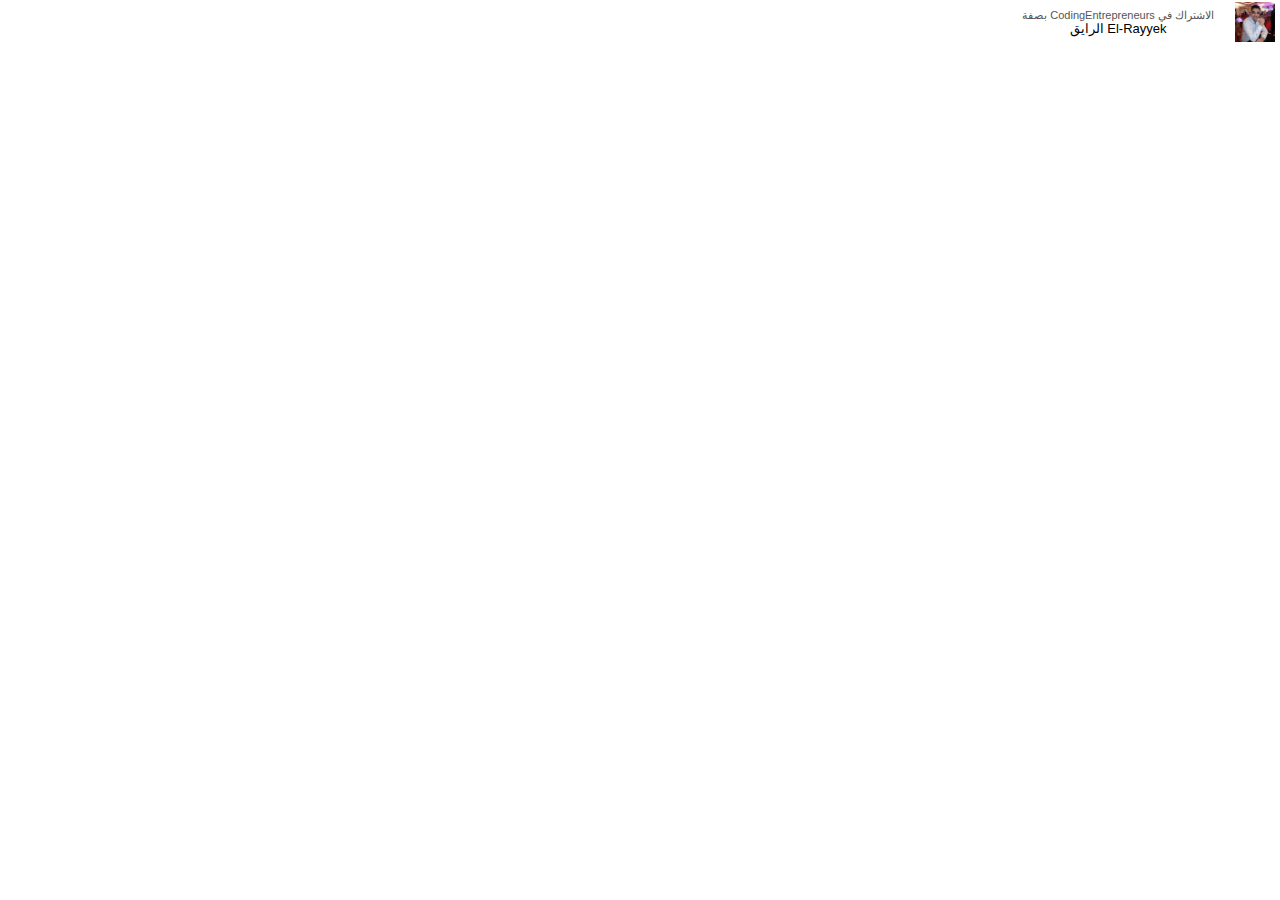
<file: demo_files/subscribe_embed(1).html>
<!-- saved from url=(0370)https://www.youtube.com/subscribe_embed?action_card=1&channelid=UCWEHue8kksIaktO8KTTN_zg&usegapi=1&usegapi=1&jsh=m%3B%2F_%2Fscs%2Fabc-static%2F_%2Fjs%2Fk%3Dgapi.lb.en.S0MFEB7Jrgw.O%2Fd%3D1%2Frs%3DAHpOoo_rrjPu-arphKs_q6oTtOBLYqL7zQ%2Fm%3D__features__#id=I0_1659377673218&_gfid=I0_1659377673218&parent=https%3A%2F%2Fwww.codingforentrepreneurs.com&pfname=&rpctoken=40539309 -->
<html dir="rtl"><head><meta http-equiv="Content-Type" content="text/html; charset=UTF-8"><title>YouTube</title><link rel="stylesheet" href="./www-subscribe-embed-card-rtl_v0.css" name="www-subscribe-embed-card" nonce="7MA5OBdH-ANx5-JWl0I9WQ"></head><body id="" class="date-20220801 ar_EG rtl  site-center-aligned site-as-giant-card  webkit webkit-537" dir="rtl" marginwidth="0" marginheight="0"><div id="yt-subscribe-card" class="subscribe"><div class="yt-user-icon"><span class="video-thumb  yt-thumb yt-thumb-40"><span class="yt-thumb-square"><span class="yt-thumb-clip"><img alt="" aria-hidden="true" data-ytimg="1" height="40" src="./unnamed(1).jpg" width="40"><span class="vertical-align"></span></span></span></span></div><div class="yt-subscription-prompt"><div class="yt-subscribe-msg">الاشتراك في <span class="channel_name">
      <span dir="rtl">CodingEntrepreneurs</span></span> بصفة</div><div class="yt-unsubscribe-msg">إلغاء الاشتراك في <span class="channel_name">
      <span dir="rtl">CodingEntrepreneurs</span></span> بصفة</div></div><div class="yt-user-name"><span dir="rtl">El-Rayyek الرايق</span></div></div><script src="./cb=gapi(1).loaded_0" nonce="Hv6QeSmrTaFM1ebPNGtpbw" async=""></script><script src="./www-subscribe-embed-card_v0.js.download" name="www-subscribe-embed-card/www-subscribe-embed-card" nonce="Hv6QeSmrTaFM1ebPNGtpbw" gapi_processed="true"></script></body></html>
</file>
<file: demo_files/www-subscribe-embed-card-rtl_v0.css>
.yt-valign{white-space:nowrap}.yt-valign-center{white-space:nowrap;text-align:center}.yt-valign:before,.yt-valign-container{vertical-align:middle;display:inline-block}.yt-valign:before{content:'';height:100%}.yt-thumb{overflow:hidden;background:#f1f1f1;font-size:0;vertical-align:middle;display:inline-block}.yt-thumb .vertical-align{height:100%}.yt-thumb img{font-size:13px;outline:none}.yt-thumb-clip{position:absolute;_position:static;bottom:-100px;top:-100px;left:-100px;right:-100px;text-align:center;white-space:nowrap;word-break:normal}.yt-thumb-clip img,.yt-thumb-clip .vertical-align{display:inline-block;vertical-align:middle}.yt-thumb-poster,.yt-thumb-square,.yt-thumb-feed,.yt-thumb-related-playlist,.yt-thumb-default{display:block;height:auto}.yt-thumb-poster{padding-bottom:142.857143%}.yt-thumb-square{padding-bottom:100%}.yt-thumb-feed{padding-bottom:67.027027%}.yt-thumb-related-playlist{padding-bottom:63.333333%}.yt-thumb-default{padding-bottom:56.25%}.yt-pl-thumb .yt-thumb-43 .yt-thumb-default{padding-bottom:46.511628%}.yt-thumb-10{width:10px}.yt-thumb-18{width:18px}.yt-thumb-20{width:20px}.yt-thumb-23{width:23px}.yt-thumb-24{width:24px}.yt-thumb-26{width:26px}.yt-thumb-27{width:27px}.yt-thumb-28{width:28px}.yt-thumb-31{width:31px}.yt-thumb-32{width:32px}.yt-thumb-33{width:33px}.yt-thumb-34{width:34px}.yt-thumb-36{width:36px}.yt-thumb-40{width:40px}.yt-thumb-43{width:43px}.yt-thumb-46{width:46px}.yt-thumb-48{width:48px}.yt-thumb-54{width:54px}.yt-thumb-56{width:56px}.yt-thumb-60{width:60px}.yt-thumb-64{width:64px}.yt-thumb-65{width:65px}.yt-thumb-68{width:68px}.yt-thumb-72{width:72px}.yt-thumb-74{width:74px}.yt-thumb-75{width:75px}.yt-thumb-76{width:76px}.yt-thumb-77{width:77px}.yt-thumb-80{width:80px}.yt-thumb-84{width:84px}.yt-thumb-88{width:88px}.yt-thumb-90{width:90px}.yt-thumb-91{width:91px}.yt-thumb-96{width:96px}.yt-thumb-100{width:100px}.yt-thumb-104{width:104px}.yt-thumb-106{width:106px}.yt-thumb-110{width:110px}.yt-thumb-120{width:120px}.yt-thumb-168{height:94px;width:168px}.yt-thumb-124{width:124px}.yt-thumb-126{width:126px}.yt-thumb-128{width:128px}.yt-thumb-138{width:138px}.yt-thumb-141{width:141px}.yt-thumb-145{width:145px}.yt-thumb-150{width:150px}.yt-thumb-152{width:152px}.yt-thumb-154{width:154px}.yt-thumb-160{width:160px}.yt-thumb-162{width:162px}.yt-thumb-165{width:165px}.yt-thumb-167{width:167px}.yt-thumb-169{width:169px}.yt-thumb-175{width:175px}.yt-thumb-176{width:176px}.yt-thumb-182{width:182px}.yt-thumb-185{width:185px}.yt-thumb-185 .yt-thumb-feed img{height:124px;width:auto}.yt-thumb-189{width:189px}.yt-thumb-194{width:194px}.yt-thumb-196{width:196px}.yt-thumb-224{width:224px}.yt-thumb-234{width:234px}.yt-thumb-250{width:250px}.yt-thumb-279{width:279px}.yt-thumb-288{width:288px}.yt-thumb-320{width:320px}.yt-thumb-350{width:350px}.yt-thumb-370{width:370px}.yt-thumb-380{width:380px}.yt-thumb-527{width:527px}.yt-thumb-640{width:640px}.yt-fluid-thumb-link,.yt-thumb-fluid{width:100%}.yt-thumb-fluid .yt-thumb-clip{right:0;left:0}.yt-thumb-fluid img{width:100%}.exp-mouseover-img .yt-lockup-thumbnail .video-actions,.exp-mouseover-img .thumb-wrapper .video-actions{z-index:3}.exp-mouseover-img .yt-uix-mouseover-img-wrap .mouseover-img{z-index:2}.exp-mouseover-img .yt-uix-mouseover-img-wrap .mouseover-play{height:48px;width:48px;margin:auto;z-index:1}.exp-mouseover-img .yt-uix-mouseover-img-wrap .mouseover-img,.exp-mouseover-img .yt-uix-mouseover-img-wrap .mouseover-play{display:none;opacity:0;position:absolute}.exp-mouseover-img .yt-uix-mouseover-img-wrap:hover .mouseover-img,.exp-mouseover-img .yt-uix-mouseover-img-wrap .mouseover-img:focus,.exp-mouseover-img .yt-uix-mouseover-img-wrap:hover .mouseover-play,.exp-mouseover-img .yt-uix-mouseover-img-wrap .mouseover-play:focus{display:block;bottom:0;right:0;left:0;top:0}.exp-mouseover-img .yt-uix-mouseover-img-wrap .mouseover-play svg{filter:drop-shadow(0px 0px 4px rgba(0,0,0,0.5));-webkit-filter:drop-shadow(0px 0px 4px rgba(0,0,0,0.5));opacity:.8}.ux-thumb-wrap{position:relative;overflow:hidden;display:inline-block}a.ux-thumb-wrap{text-decoration:none;*cursor:pointer}#results-main-content .playlist-video .ux-thumb-wrap{float:none;vertical-align:middle;margin-bottom:3px}.contains-percent-duration-watched .video-time,.contains-percent-duration-watched .video-time-overlay,.contains-percent-duration-watched .addto-button,.contains-percent-duration-watched .addto-queue-button{margin-bottom:4px}.contains-addto{display:block;position:relative;height:100%;overflow:hidden}a:hover .contains-addto .video-time,.contains-addto:hover .video-time,a:hover .contains-addto .video-time-overlay,.contains-addto:hover .video-time-overlay{display:none}.contains-addto:hover .video-actions,.ux-thumb-wrap:hover .video-actions,a:hover .video-actions,.video-actions:focus,.video-actions.yt-uix-button-active{left:2px}.video-list-item .ux-thumb-wrap,.video-list-item .yt-pl-thumb{float:right;margin:0 0 0 8px}.video-thumb{position:relative}.ux-thumb-wrap .yt-uix-button-arrow{margin:0}.video-actions{position:absolute;bottom:2px}.video-time,.video-time-overlay{position:absolute;left:2px;bottom:2px}.video-actions{display:block;left:-60px;cursor:pointer;cursor:hand}.video-time{margin-top:0;margin-left:0;padding:0 4px;font-weight:500;font-size:11px;background-color:#000;color:#fff!important;height:14px;line-height:14px;opacity:.75;filter:alpha(opacity=75);display:-moz-inline-stack;vertical-align:top;display:inline-block}.watched-badge{position:absolute;top:10px;right:10px;padding:2px 4px;line-height:1.3em;text-align:right;color:#fff;font-size:11px;font-weight:500;background-color:#000;opacity:.5;filter:alpha(opacity=50);overflow:hidden;white-space:nowrap;word-wrap:normal;-o-text-overflow:ellipsis;text-overflow:ellipsis}.watched .video-thumb{opacity:.7;filter:alpha(opacity=70)}.resume-playback-background,.resume-playback-progress-bar{bottom:0;height:4px;right:0;position:absolute}.resume-playback-background{background:#eee;opacity:.6;width:100%}.resume-playback-progress-bar{background:#e62117;opacity:1}.video-time-overlay{margin-top:0;margin-left:0;padding:0 4px;font-weight:500;font-size:11px;color:#fff;height:14px;line-height:14px;display:-moz-inline-stack;vertical-align:top;display:inline-block}.video-time-overlay-live{background-color:#e62117}.video-time-overlay-upcoming{background-color:#000}.video-time-overlay-default{background-color:#000;opacity:.75;filter:alpha(opacity=75)}body{line-height:1;text-align:right;text-align:start}menu,ol,ul{list-style:none}blockquote,q{quotes:none}blockquote:before,blockquote:after,q:before,q:after{content:'';content:none}ins{text-decoration:none}del{text-decoration:line-through}table{border-collapse:collapse;border-spacing:0}strong,b{font-weight:500}body{border:0}a,abbr,acronym,address,applet,b,big,blockquote{margin:0;padding:0;border:0;font-size:100%;background:transparent}button{margin:0;padding:0;border:0;background:transparent}canvas,caption,center,cite,code,dd,del,dfn,div,dl,dt,em,embed,fieldset,font,form{margin:0;padding:0;border:0;font-size:100%;background:transparent}h1,h2,h3,h4,h5,h6{margin:0;padding:0;border:0;background:transparent}hr,html,i,iframe,img,ins,kbd,label,legend,li,menu,object,ol,p,pre,q,s,samp,small,span,strike,strong,sub{margin:0;padding:0;border:0;font-size:100%;background:transparent}sup{margin:0;padding:0;border:0;background:transparent}table,tbody,td,tfoot,th,thead,tr,tt,u,ul,var{margin:0;padding:0;border:0;font-size:100%;background:transparent}body{word-wrap:break-word;font:12px "YouTube Noto",Roboto,arial,sans-serif}button,input,textarea{font:12px "YouTube Noto",Roboto,arial,sans-serif}a{color:#167ac6;text-decoration:none}a:hover{text-decoration:underline}a:focus{outline:1px dotted #666;border:0}button:focus{outline:1px solid #767676}h1,h2{font-weight:normal}h3,h4,h5,h6{font-weight:500}h1{font-size:20px}h2{font-size:16px}h3,h4{font-size:13px}h5,h6{font-size:10px}dt{font-weight:500}ul.bulleted{margin-right:1em;list-style-type:disc}span.warning{color:#d00}sup{font-size:80%}html{overflow:hidden;height:100%;width:100%}body{display:table;height:100%;padding:0;margin:0}#yt-subscribe-card{padding:2px 5px 5px;overflow:hidden;white-space:nowrap}.yt-user-icon{float:right;width:40px}.yt-subscription-prompt,.yt-user-name{margin-right:50px;height:14px;line-height:14px;text-align:center;white-space:nowrap}.yt-subscription-prompt{margin-top:6px;color:#555;font-size:11px}.yt-subscription-prompt .channel-name{font-weight:500}.yt-user-name{color:#000;font-weight:500;font-size:13px}.yt-state{padding:2px;height:16px;overflow:hidden;color:#767676;white-space:nowrap}.yt-subscribe-msg,.yt-unsubscribe-msg{display:block;height:0;visibility:hidden;overflow:hidden;white-space:nowrap;word-wrap:normal;-o-text-overflow:ellipsis;text-overflow:ellipsis;-moz-box-sizing:border-box;box-sizing:border-box}#yt-subscribe-card.subscribe .yt-subscribe-msg,#yt-subscribe-card.subscribed .yt-unsubscribe-msg{height:auto;visibility:visible}.yt-subscribe-msg .yt-user-name,.yt-unsubscribe-msg .yt-user-name{margin-right:0}
</file>
